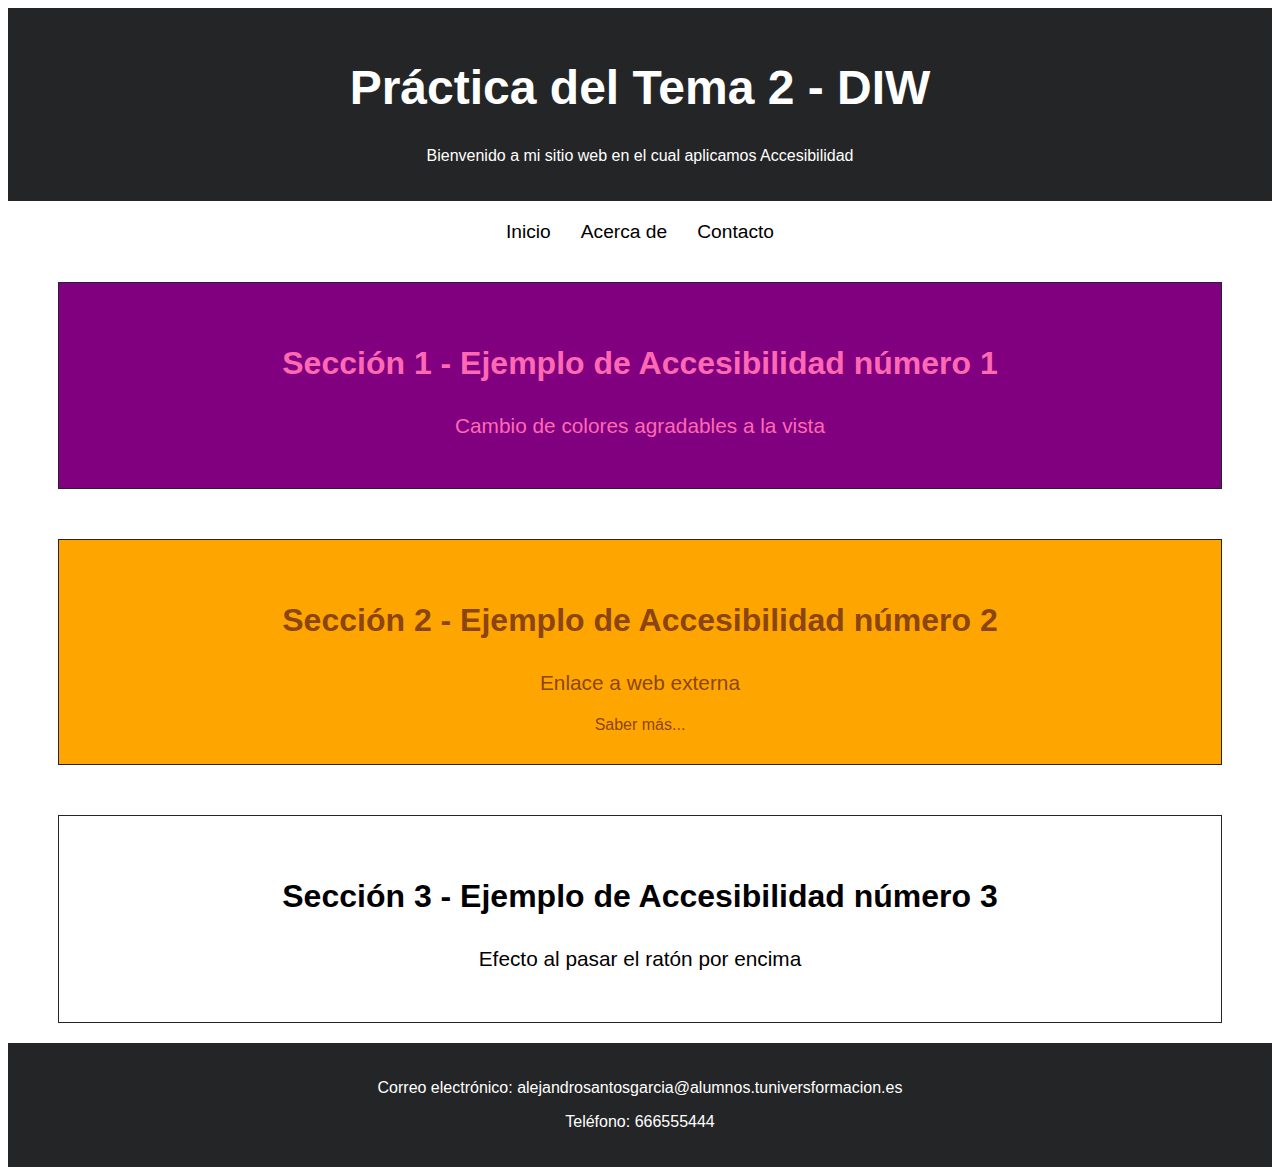
<file: index.html>
<!DOCTYPE html>
<html lang="en">
  <head>
    <meta charset="UTF-8" />
    <meta name="viewport" content="width=device-width, initial-scale=1.0" />
    <title>Mi Sitio Web</title>
    <link rel="stylesheet" href="styles/main.css" />
  </head>
  <body>
    <header>
      <h1>Práctica del Tema 2 - DIW</h1>
      <p>Bienvenido a mi sitio web en el cual aplicamos Accesibilidad</p>
    </header>

    <nav>
      <ul>
        <li><a href="index.html">Inicio</a></li>
        <li><a href="templates/acercaDe.html">Acerca de</a></li>
        <li><a href="templates/contacto.html">Contacto</a></li>
      </ul>
    </nav>

    <main>
      <section class="example1">
        <h3>Sección 1 - Ejemplo de Accesibilidad número 1</h3>
        <p>Cambio de colores agradables a la vista</p>
      </section>
      <a
        href="https://www.w3.org/WAI/fundamentals/accessibility-intro/es"
        target="_blank"
        class="more-info"
        ><section class="example2">
          <h3>Sección 2 - Ejemplo de Accesibilidad número 2</h3>
          <p>Enlace a web externa</p>
          <span>Saber más...</span>
        </section></a
      >
      <section class="example3">
        <h3>Sección 3 - Ejemplo de Accesibilidad número 3</h3>
        <p>Efecto al pasar el ratón por encima</p>
      </section>
    </main>

    <footer>
      <p>
        Correo electrónico: alejandrosantosgarcia@alumnos.tuniversformacion.es
      </p>
      <p>Teléfono: 666555444</p>
    </footer>
  </body>
</html>
</file>
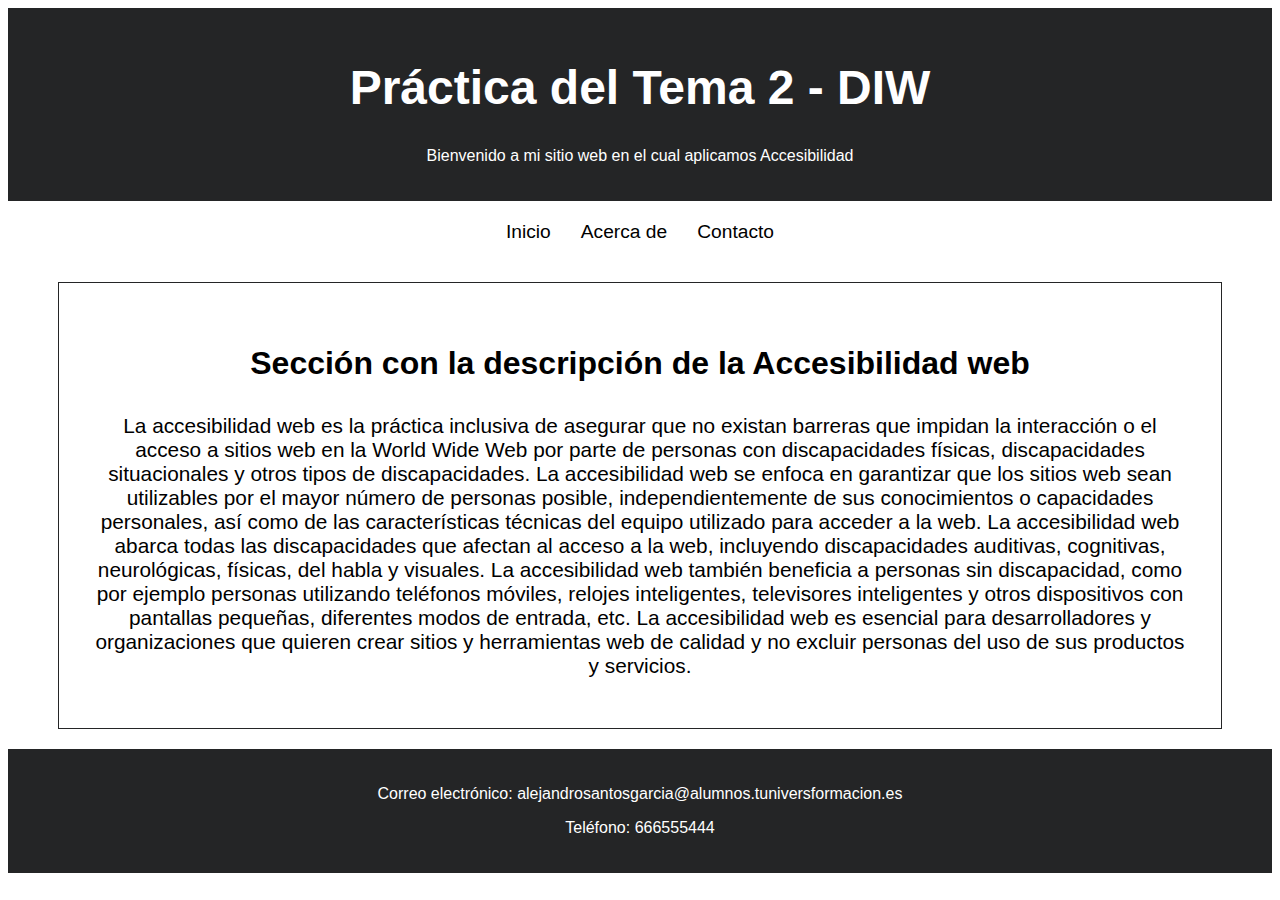
<file: templates/acercaDe.html>
<!DOCTYPE html>
<html lang="en">
  <head>
    <meta charset="UTF-8" />
    <meta name="viewport" content="width=device-width, initial-scale=1.0" />
    <title>Acerca de</title>
    <link rel="stylesheet" href="../styles/main.css" />
  </head>
  <body>
    <header>
      <h1>Práctica del Tema 2 - DIW</h1>
      <p>Bienvenido a mi sitio web en el cual aplicamos Accesibilidad</p>
    </header>
    <nav>
      <ul>
        <li><a href="../index.html">Inicio</a></li>
        <li><a href="acercaDe.html">Acerca de</a></li>
        <li><a href="contacto.html">Contacto</a></li>
      </ul>
    </nav>

    <main>
      <section>
        <h3>Sección con la descripción de la Accesibilidad web</h3>
        <p>
          La accesibilidad web es la práctica inclusiva de asegurar que no
          existan barreras que impidan la interacción o el acceso a sitios web
          en la World Wide Web por parte de personas con discapacidades físicas,
          discapacidades situacionales y otros tipos de discapacidades. La
          accesibilidad web se enfoca en garantizar que los sitios web sean
          utilizables por el mayor número de personas posible,
          independientemente de sus conocimientos o capacidades personales, así
          como de las características técnicas del equipo utilizado para acceder
          a la web. La accesibilidad web abarca todas las discapacidades que
          afectan al acceso a la web, incluyendo discapacidades auditivas,
          cognitivas, neurológicas, físicas, del habla y visuales. La
          accesibilidad web también beneficia a personas sin discapacidad, como
          por ejemplo personas utilizando teléfonos móviles, relojes
          inteligentes, televisores inteligentes y otros dispositivos con
          pantallas pequeñas, diferentes modos de entrada, etc. La accesibilidad
          web es esencial para desarrolladores y organizaciones que quieren
          crear sitios y herramientas web de calidad y no excluir personas del
          uso de sus productos y servicios.
        </p>
      </section>
    </main>

    <footer>
      <p>
        Correo electrónico: alejandrosantosgarcia@alumnos.tuniversformacion.es
      </p>
      <p>Teléfono: 666555444</p>
    </footer>
  </body>
</html>
</file>
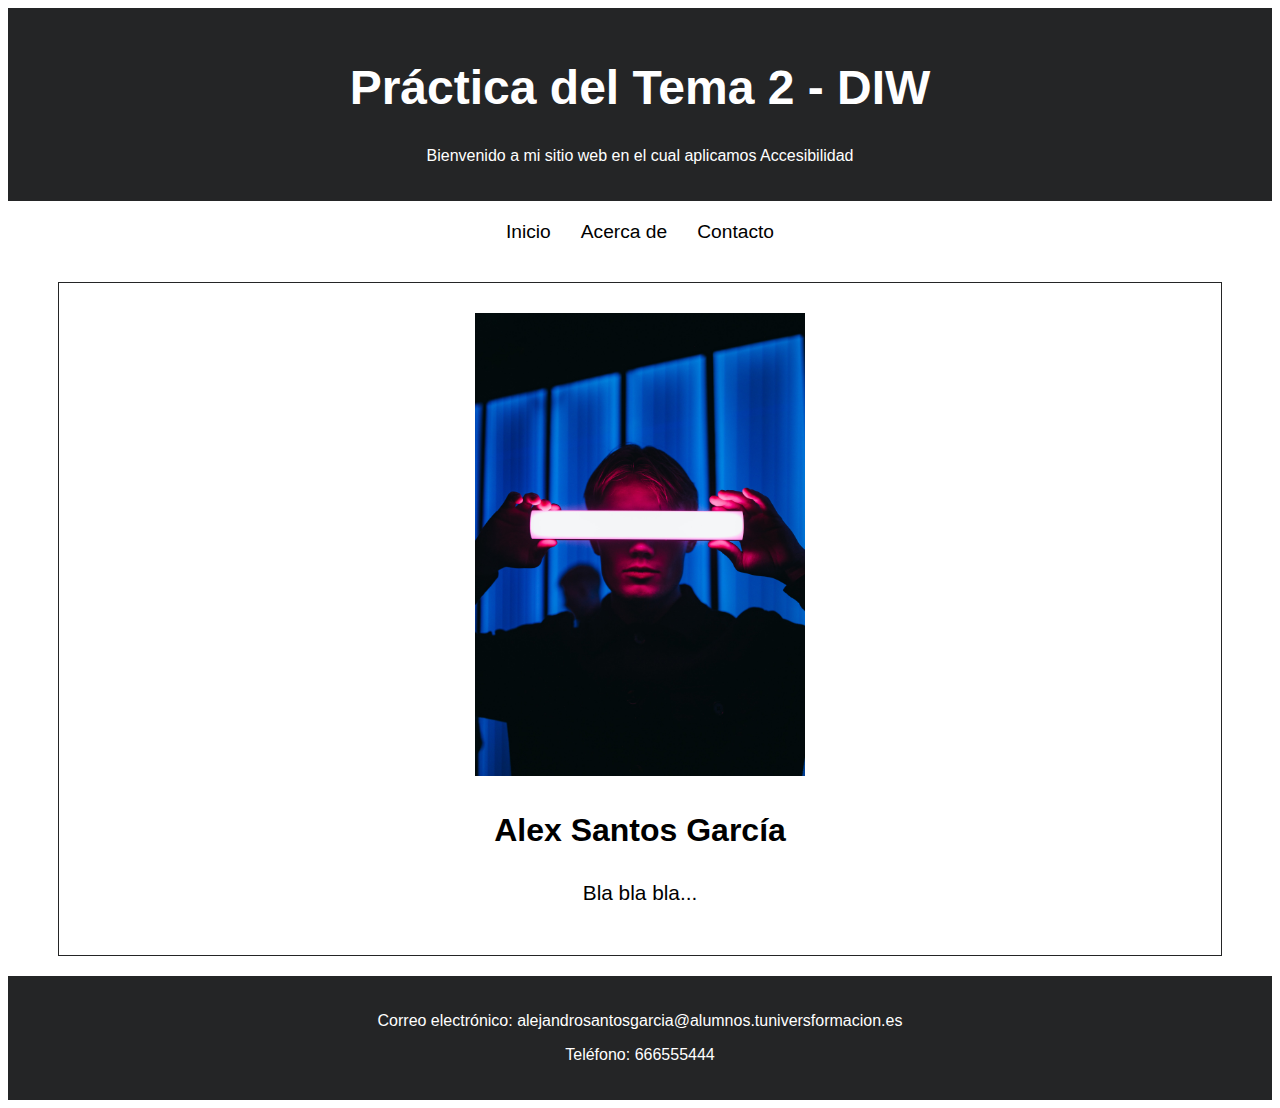
<file: templates/contacto.html>
<!DOCTYPE html>
<html lang="en">
  <head>
    <meta charset="UTF-8" />
    <meta name="viewport" content="width=device-width, initial-scale=1.0" />
    <title>Contacto</title>
    <link rel="stylesheet" href="../styles/main.css" />
  </head>
  <body>
    <header>
      <h1>Práctica del Tema 2 - DIW</h1>
      <p>Bienvenido a mi sitio web en el cual aplicamos Accesibilidad</p>
    </header>
    <nav>
      <ul>
        <li><a href="../index.html">Inicio</a></li>
        <li><a href="acercaDe.html">Acerca de</a></li>
        <li><a href="contacto.html">Contacto</a></li>
      </ul>
    </nav>

    <main>
      <section>
        <img src="../assets/image.jpg" alt="Autor del simulacro" />
        <h3>Alex Santos García</h3>
        <p>Bla bla bla...</p>
      </section>
    </main>

    <footer>
      <p>
        Correo electrónico: alejandrosantosgarcia@alumnos.tuniversformacion.es
      </p>
      <p>Teléfono: 666555444</p>
    </footer>
  </body>
</html>
</file>
<file: styles/main.css>
body {
  font-family: sans-serif;
}

header,
footer {
  background-color: #242526;
  color: #fff;
  text-align: center;
  padding: 20px;
}

h1 {
  font-size: 3em;
}

nav {
  font-size: 1.2em;
}

ul {
  list-style: none;
  display: flex;
  justify-content: center;
  gap: 30px;
  padding: 0;
}

a {
  text-decoration: none;
  color: #000;
}

main {
  display: flex;
  flex-direction: column;
  padding: 20px 50px;
  gap: 50px;
}

section {
  text-align: center;
  border: 1px solid #242526;
  padding: 30px;
}

section h3 {
  font-size: 2em;
}

section p {
  font-size: 1.3em;
}

img {
  width: 30%;
  transition: all 0.3s ease;
}

img:hover {
  transform: scale(1.1);
}

.example1 {
  background-color: #800080;
  color: #ff69b4;
}
.example2 {
  background-color: #ffa500;
  color: #8b4513;
  transition: all 0.2s ease;
}
.example2:hover {
    filter: brightness(1.1);
  box-shadow: 0 0 10px 0 #000;
}
.example3,
.example3 h3 {
  transition: all 0.2s ease;
}
.example3:hover {
  background-color: #242526;
  color: #e4e6eb;
}
.example3:hover h3 {
  transform: scale(1.1);
}
</file>
